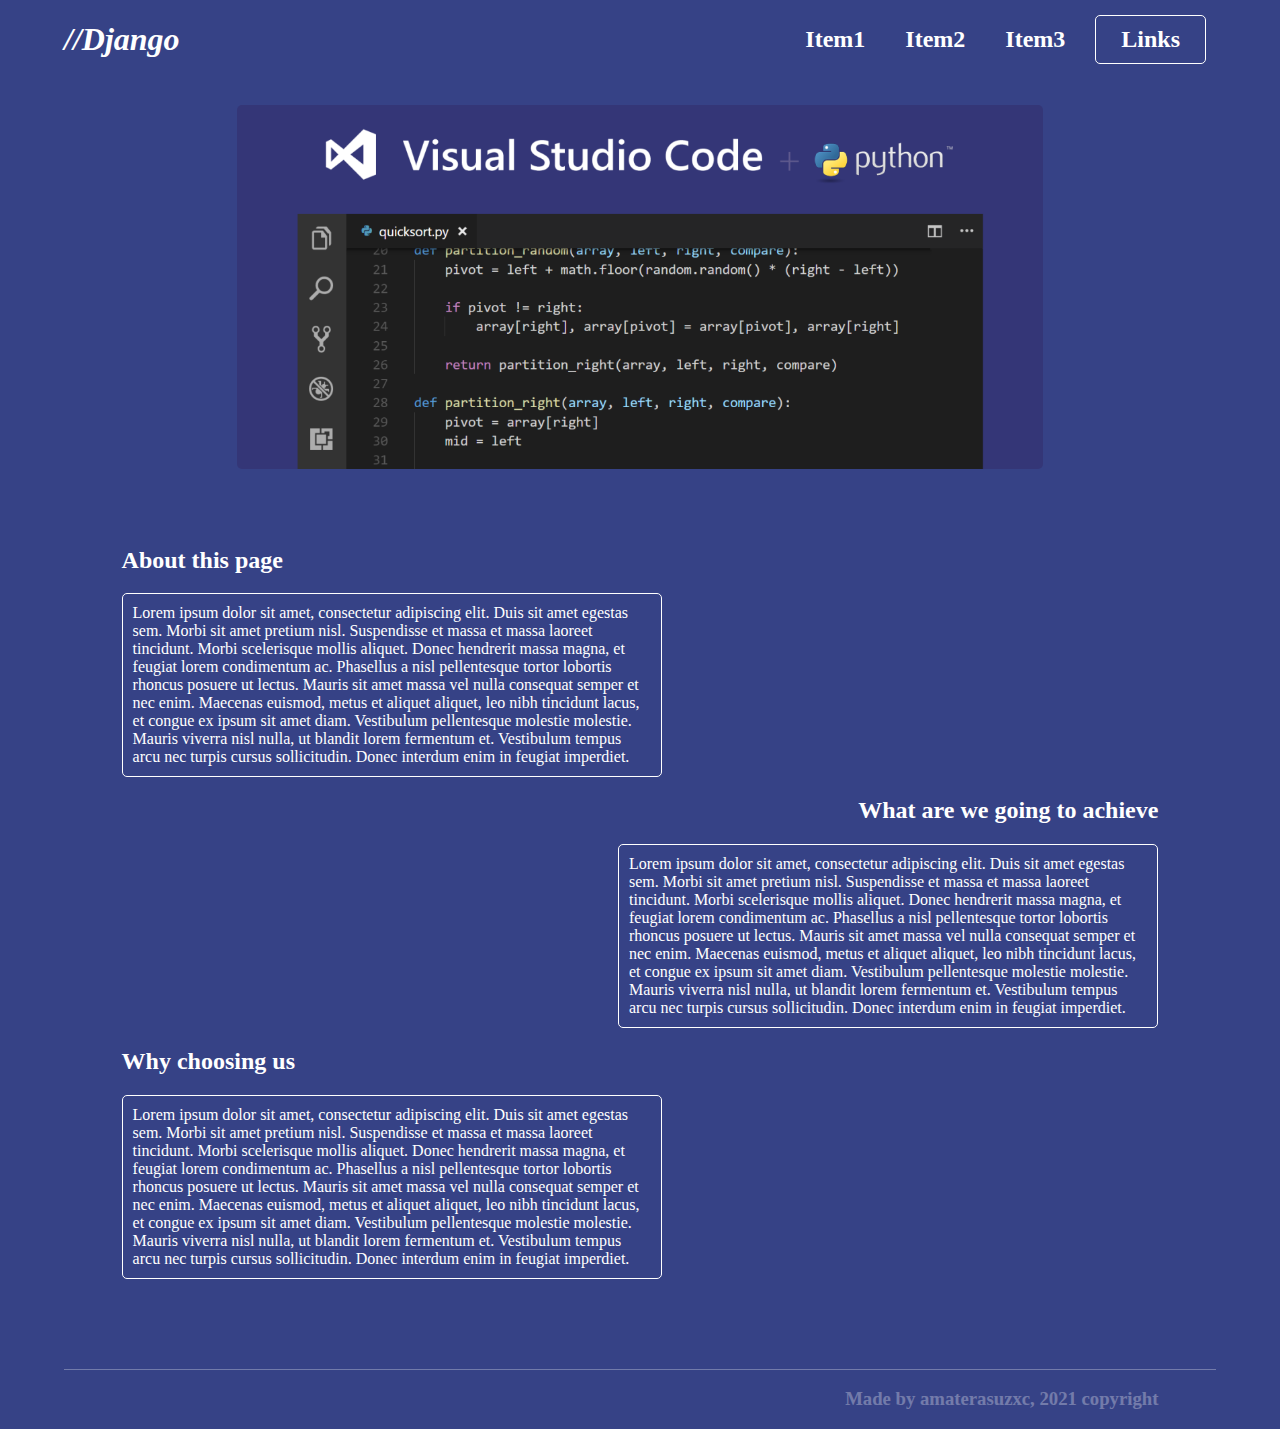
<file: index.html>
<html>
    <head>
        <link rel="stylesheet" href="site.css" type="text/css">
        <link rel="icon" href="https://upload.wikimedia.org/wikipedia/commons/d/d3/Python_icon_%28black_and_white%29.svg" type="image/x-icon">
        <title>Home</title>
    </head>
    <body>
        <header>
            <div class="header_main_div">
                <div id="h_name"><h1><a href=""><i>//Django</i></a></h1></div>
                <div id="header_items">
                    <h2>Item1</h2>
                    <h2>Item2</h2>
                    <h2>Item3</h2>
                    <a href="links.html"><h2>Links</h2></a>
                </div>
            </div>
        </header>
        <div class="main">
            <div id="main_banner">
                <img alt="This is place for banner" src="banner.png">
            </div>
            <div id="first_text_section">
                <h2>About this page</h2>
                <p>Lorem ipsum dolor sit amet, consectetur adipiscing elit. Duis sit amet egestas sem. Morbi sit amet pretium nisl.
                Suspendisse et massa et massa laoreet tincidunt. Morbi scelerisque mollis aliquet. Donec hendrerit massa magna, et feugiat lorem condimentum ac.
                Phasellus a nisl pellentesque tortor lobortis rhoncus posuere ut lectus. Mauris sit amet massa vel nulla consequat semper et nec enim.
                Maecenas euismod, metus et aliquet aliquet, leo nibh tincidunt lacus, et congue ex ipsum sit amet diam. Vestibulum pellentesque molestie molestie.
                Mauris viverra nisl nulla, ut blandit lorem fermentum et. Vestibulum tempus arcu nec turpis cursus sollicitudin. Donec interdum enim in feugiat imperdiet.</p>
            </div>
            <div id="second_text_section">
                <h2>What are we going to achieve</h2>
                    <p>Lorem ipsum dolor sit amet, consectetur adipiscing elit. Duis sit amet egestas sem. Morbi sit amet pretium nisl.
                    Suspendisse et massa et massa laoreet tincidunt. Morbi scelerisque mollis aliquet. Donec hendrerit massa magna, et feugiat lorem condimentum ac.
                    Phasellus a nisl pellentesque tortor lobortis rhoncus posuere ut lectus. Mauris sit amet massa vel nulla consequat semper et nec enim.
                    Maecenas euismod, metus et aliquet aliquet, leo nibh tincidunt lacus, et congue ex ipsum sit amet diam. Vestibulum pellentesque molestie molestie.
                    Mauris viverra nisl nulla, ut blandit lorem fermentum et. Vestibulum tempus arcu nec turpis cursus sollicitudin. Donec interdum enim in feugiat imperdiet.</p>
            </div>
            <div id="third_text_section">
                <h2>Why choosing us</h2>
                <p>Lorem ipsum dolor sit amet, consectetur adipiscing elit. Duis sit amet egestas sem. Morbi sit amet pretium nisl.
                    Suspendisse et massa et massa laoreet tincidunt. Morbi scelerisque mollis aliquet. Donec hendrerit massa magna, et feugiat lorem condimentum ac.
                    Phasellus a nisl pellentesque tortor lobortis rhoncus posuere ut lectus. Mauris sit amet massa vel nulla consequat semper et nec enim.
                    Maecenas euismod, metus et aliquet aliquet, leo nibh tincidunt lacus, et congue ex ipsum sit amet diam. Vestibulum pellentesque molestie molestie.
                    Mauris viverra nisl nulla, ut blandit lorem fermentum et. Vestibulum tempus arcu nec turpis cursus sollicitudin. Donec interdum enim in feugiat imperdiet.</p>
            </div>
        </div>
        <footer>
            <div class="footer_main_div">
                <div id="footer_items">
                    <div id="copyright">
                        <h3>Made by amaterasuzxc, 2021 copyright</h3>
                    </div>
                </div>
            </div>
        </footer>
    </body>
</html>
</file>
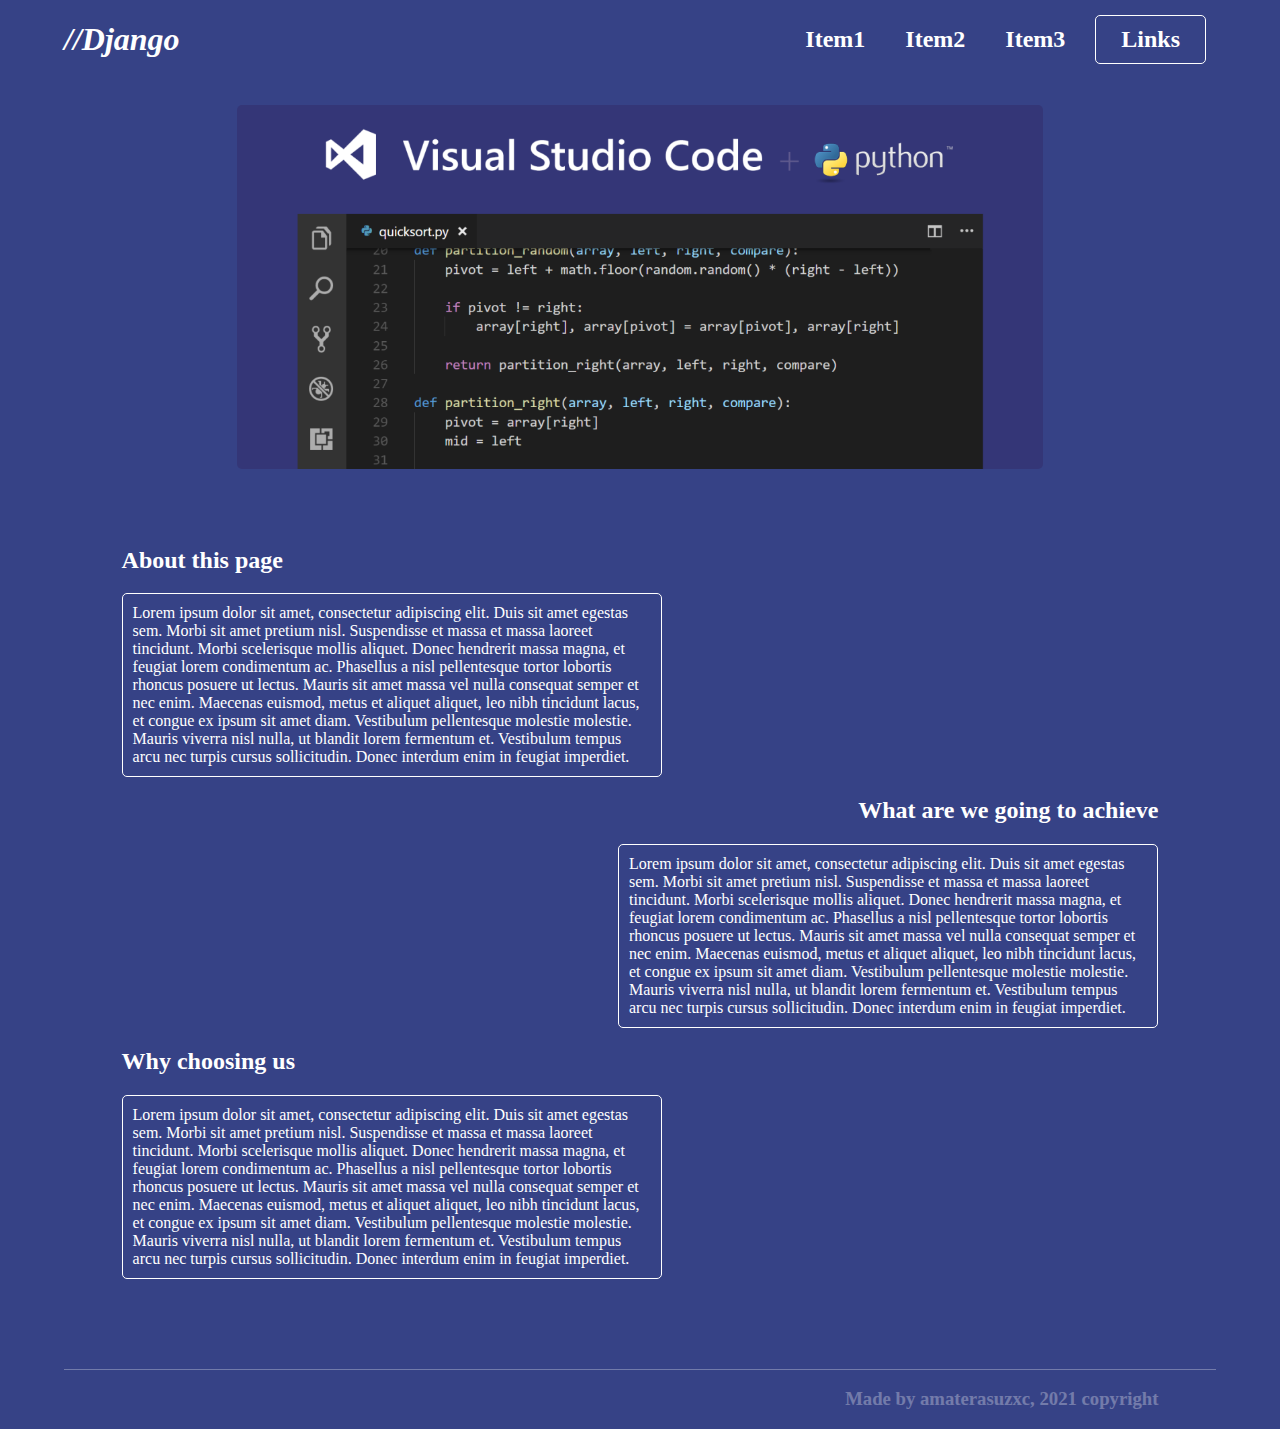
<file: about.html>
<html>
    <head>
        <link rel="stylesheet" href="site.css" type="text/css">
        <link rel="icon" href="https://upload.wikimedia.org/wikipedia/commons/d/d3/Python_icon_%28black_and_white%29.svg" type="image/x-icon">
        <title>Home</title>
    </head>
    <body>
        <header>
            <div class="header_main_div">
                <div id="h_name"><h1><a href=""><i>//Django</i></a></h1></div>
                <div id="header_items">
                    <h2>Item1</h2>
                    <h2>Item2</h2>
                    <h2>Item3</h2>
                    <a href="links.html"><h2>Links</h2></a>
                </div>
            </div>
        </header>
        <div class="main">
            <div id="main_banner">
                <img alt="This is place for banner" src="banner.png">
            </div>
            <div id="first_text_section">
                <h2>About this page</h2>
                <p>Lorem ipsum dolor sit amet, consectetur adipiscing elit. Duis sit amet egestas sem. Morbi sit amet pretium nisl.
                Suspendisse et massa et massa laoreet tincidunt. Morbi scelerisque mollis aliquet. Donec hendrerit massa magna, et feugiat lorem condimentum ac.
                Phasellus a nisl pellentesque tortor lobortis rhoncus posuere ut lectus. Mauris sit amet massa vel nulla consequat semper et nec enim.
                Maecenas euismod, metus et aliquet aliquet, leo nibh tincidunt lacus, et congue ex ipsum sit amet diam. Vestibulum pellentesque molestie molestie.
                Mauris viverra nisl nulla, ut blandit lorem fermentum et. Vestibulum tempus arcu nec turpis cursus sollicitudin. Donec interdum enim in feugiat imperdiet.</p>
            </div>
            <div id="second_text_section">
                <h2>What are we going to achieve</h2>
                    <p>Lorem ipsum dolor sit amet, consectetur adipiscing elit. Duis sit amet egestas sem. Morbi sit amet pretium nisl.
                    Suspendisse et massa et massa laoreet tincidunt. Morbi scelerisque mollis aliquet. Donec hendrerit massa magna, et feugiat lorem condimentum ac.
                    Phasellus a nisl pellentesque tortor lobortis rhoncus posuere ut lectus. Mauris sit amet massa vel nulla consequat semper et nec enim.
                    Maecenas euismod, metus et aliquet aliquet, leo nibh tincidunt lacus, et congue ex ipsum sit amet diam. Vestibulum pellentesque molestie molestie.
                    Mauris viverra nisl nulla, ut blandit lorem fermentum et. Vestibulum tempus arcu nec turpis cursus sollicitudin. Donec interdum enim in feugiat imperdiet.</p>
            </div>
            <div id="third_text_section">
                <h2>Why choosing us</h2>
                <p>Lorem ipsum dolor sit amet, consectetur adipiscing elit. Duis sit amet egestas sem. Morbi sit amet pretium nisl.
                    Suspendisse et massa et massa laoreet tincidunt. Morbi scelerisque mollis aliquet. Donec hendrerit massa magna, et feugiat lorem condimentum ac.
                    Phasellus a nisl pellentesque tortor lobortis rhoncus posuere ut lectus. Mauris sit amet massa vel nulla consequat semper et nec enim.
                    Maecenas euismod, metus et aliquet aliquet, leo nibh tincidunt lacus, et congue ex ipsum sit amet diam. Vestibulum pellentesque molestie molestie.
                    Mauris viverra nisl nulla, ut blandit lorem fermentum et. Vestibulum tempus arcu nec turpis cursus sollicitudin. Donec interdum enim in feugiat imperdiet.</p>
            </div>
        </div>
        <footer>
            <div class="footer_main_div">
                <div id="footer_items">
                    <div id="copyright">
                        <h3>Made by amaterasuzxc, 2021 copyright</h3>
                    </div>
                </div>
            </div>
        </footer>
    </body>
</html>
</file>
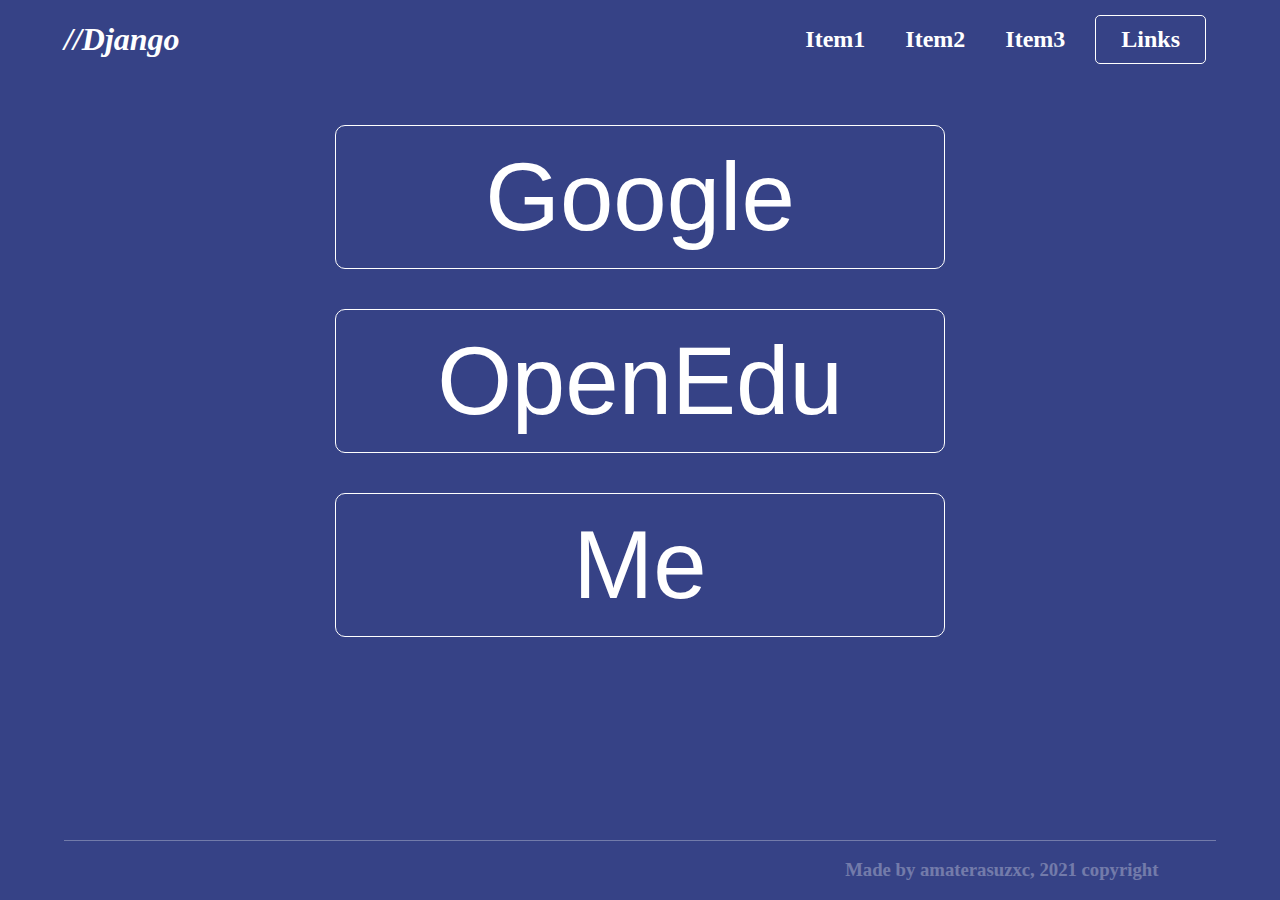
<file: links.html>
<html>
    <head>
        <link rel="stylesheet" href="site.css" type="text/css">
        <link rel="icon" href="https://upload.wikimedia.org/wikipedia/commons/d/d3/Python_icon_%28black_and_white%29.svg" type="image/x-icon">
        <title>Links</title>
    </head>
    <body>
        <header>
            <div class="header_main_div">
                <div id="h_name"><h1><a href="index.html"><i>//Django</i></a></h1></div>
                <div id="header_items">
                    <h2>Item1</h2>
                    <h2>Item2</h2>
                    <h2>Item3</h2>
                    <a href=""><h2>Links</h2></a>
                </div>
            </div>
        </header>
        <div class="main">
            <div id="link">
                <a href="https:\\www.google.com"><span>Google</span></a>
            </div>
            <div id="link">
                <a href="https:\\www.openedu.ru"><span>OpenEdu</span></a>
            </div>
            <div id="link">
                <a href="https:\\www.vk.com/xngsorrow"><span>Me</span></a>
            </div>
        </div>
        <footer>
            <div class="footer_main_div">
                <div id="footer_items">
                    <div id="copyright">
                        <h3>Made by amaterasuzxc, 2021 copyright</h3>
                    </div>
                </div>
            </div>
        </footer>
    </body>
</html>
</file>
<file: site.css>
html {
    width: auto;
    background-color: #364286;
    height: 100%;
}

body {
    padding: 0;
    margin: 0;
    width: 100%;
    height: 100%;
    display: flex;
    flex-direction: column;
}

header {
    width: 100%;
    height: fit-content;
    display: flex;
    justify-content: center;
}

.header_main_div {
    display: flex;
    justify-content: space-between;
    align-items: center;
    overflow: auto;
    padding: 0 5%;
    color: white;
    width: 100%;
    /*border-bottom: 1px solid white;
    background-color: black;*/
}

#header_items h2 {
    padding: 0 20px;
    margin: 0;
    float: right;
}

.header_main_div h1 a{
    color: inherit;
    text-decoration: none;
    transition: 0.5s;
}

.header_main_div h1 a:hover {
    color: #f2baf7;
    transition: 0.3s;
}

#h_name {
    float: left;
}

#header_items {
    display: flex;
    align-items: center;
    flex-wrap: wrap;
    flex-direction: row;
    height: fit-content;
    float: right;
    padding: 0;
}

#header_items a {
    text-decoration: none;
    color: inherit;
    height: fit-content;
    transition: 0.5s;
    border: 1px solid white;
    border-radius: 5px;
    padding: 10px 5px;
    margin: 10px;
}

#header_items a:hover {
    text-decoration: none;
    color: #364286;
    transition: 0.3s;
    background: white;
}

.main {
    display: flex;
    flex: 1 0 auto;
    flex-direction: column;
    padding: 2% 5%;
    color: white;
}

#main_banner {
    width: 100%;
    display: flex;
    justify-content: center;
    padding-bottom: 5%;
}

#main_banner img {
    width: 70%;
    height: auto;
    border-radius: 5px;
}

#first_text_section {
    padding: 0 5%;
    display: flex;
    flex-direction: column;
}

#first_text_section p {
    border: 1px solid white;
    border-radius: 5px;
    width: fit-content;
    max-width: 50%;
    padding: 10px;
    margin: 0;
}

#second_text_section {
    padding: 0 5%;
    display: flex;
    flex-direction: column;
}

#second_text_section h2 {
    align-self: flex-end;
    text-align: right;
    max-width: 50%;
}

#second_text_section p {
    align-self: flex-end;
    font-size:inherit;
    border: 1px solid white;
    border-radius: 5px;
    width: fit-content;
    padding: 10px;
    margin: 0;
    max-width: 50%;
}

#third_text_section {
    padding: 0 5%;
    display: flex;
    flex-direction: column;
}

#third_text_section p {
    border: 1px solid white;
    border-radius: 5px;
    width: fit-content;
    max-width: 50%;
    padding: 10px;
    margin: 0;
}

footer {
    flex-shrink: 0;
    color: white;
    width: 100%;
    height: fit-content;
    padding-top: 5%;
}

.footer_main_div {
    display: flex;
    opacity: 0.3;
    margin: 0 5%;
    border-top: 1px solid white;
}

#footer_items {
    width: 100%;
    padding: 0 5%;
}

#copyright {
    float: right;
    width: fit-content;
}





/*__________________________________________LINKS____________________________*/


#link {
    width: 100%;
    display: flex;
    justify-content: center;
    padding: 20px 0;
    font-family:'Segoe UI', Tahoma, Geneva, Verdana, sans-serif;
}

#link button {
    
}

#link span {
    font-size: 6em;
}

#link a {
    -webkit-appearance: button;
    -moz-appearance: button;
    appearance: button;
    text-decoration: none;
    color: inherit;
    max-width: 70%;
    width: 50%;
    height: auto;
    border: 1px solid white;
    border-radius: 10px;
    background: none;
    padding: 1em;
    display: flex;
    justify-content: center;
    font-family: inherit;
    transition: 0.5s;
}

#link a:hover {
    color: #364286;
    background: white;
    transition: 0.3s;
}
</file>
